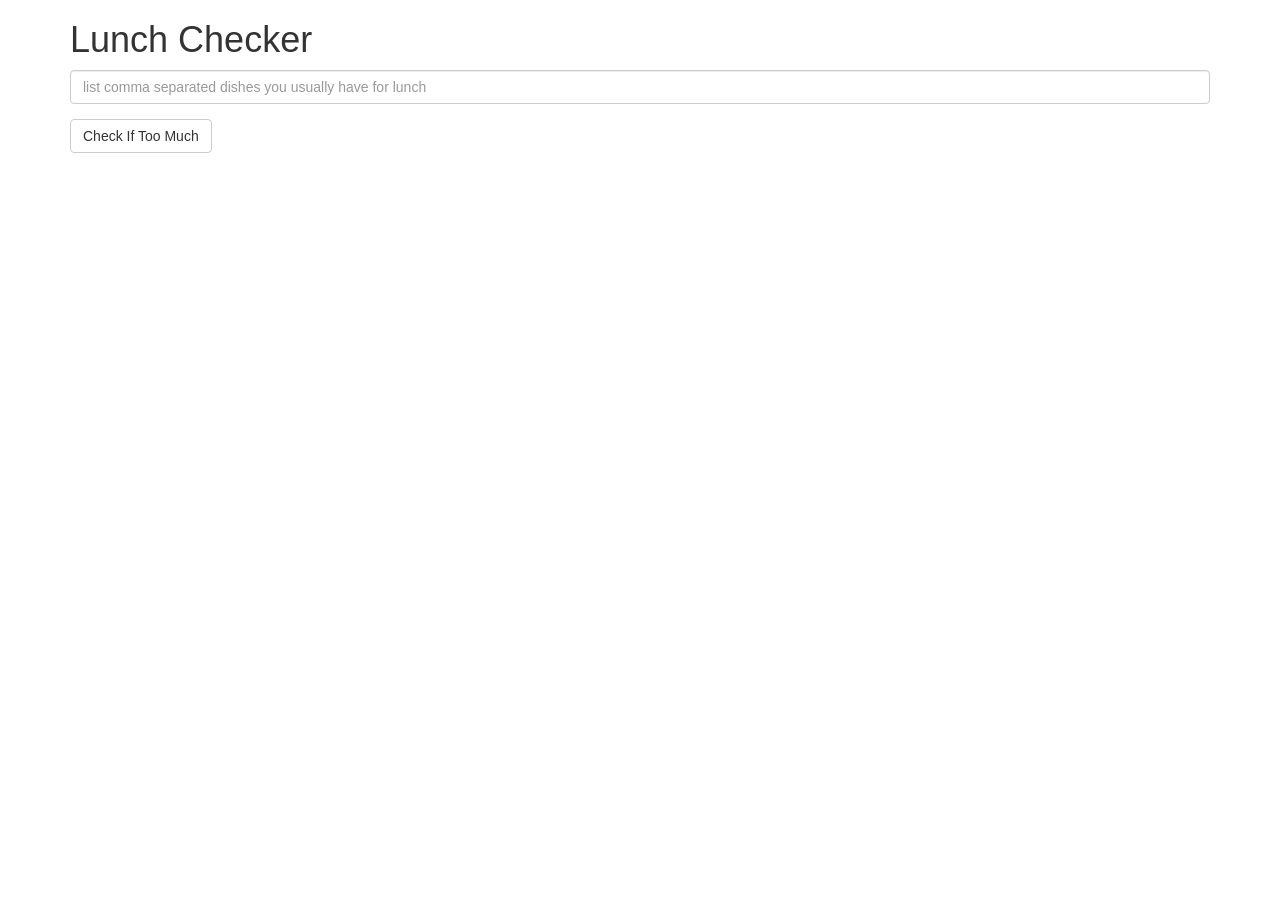
<file: module1-solution/index.html>
<!doctype html>
<html lang="en">
  <head>
    <title>Lunch Checker</title>
    <meta charset="UTF-8">  
    <meta name="viewport" content="width=device-width, initial-scale=1">
    <link rel="stylesheet" href="styles/bootstrap.min.css">
    <style>
      .message { font-size: 1.3em; font-weight: bold; }
      .ok {border-color: green}
      .nook{border-color: red}
    </style>
  </head>
<body ng-app="LunchCheck">
   <div class="container" ng-controller="LunchCheckController" >
     <h1>Lunch Checker</h1>

         <div class="form-group">
             <input ng-class="menuCss" id="lunch-menu" ng-model="menu" type="text"
             placeholder="list comma separated dishes you usually have for lunch"
             class="form-control text-success">
         </div>
         <div class="form-group">
             <button ng-click="CheckMenu()"  class="btn btn-default">Check If Too Much</button>
         </div>
         <div ng-class="mensaggeCss" class="form-group message">
           <!-- Your message can go here. -->
           {{menssage}}
         </div>
   </div>
  <script  src="js/angular.min.js"></script>
  <script  src="js/app.js"></script>
</body>
</html>
</file>
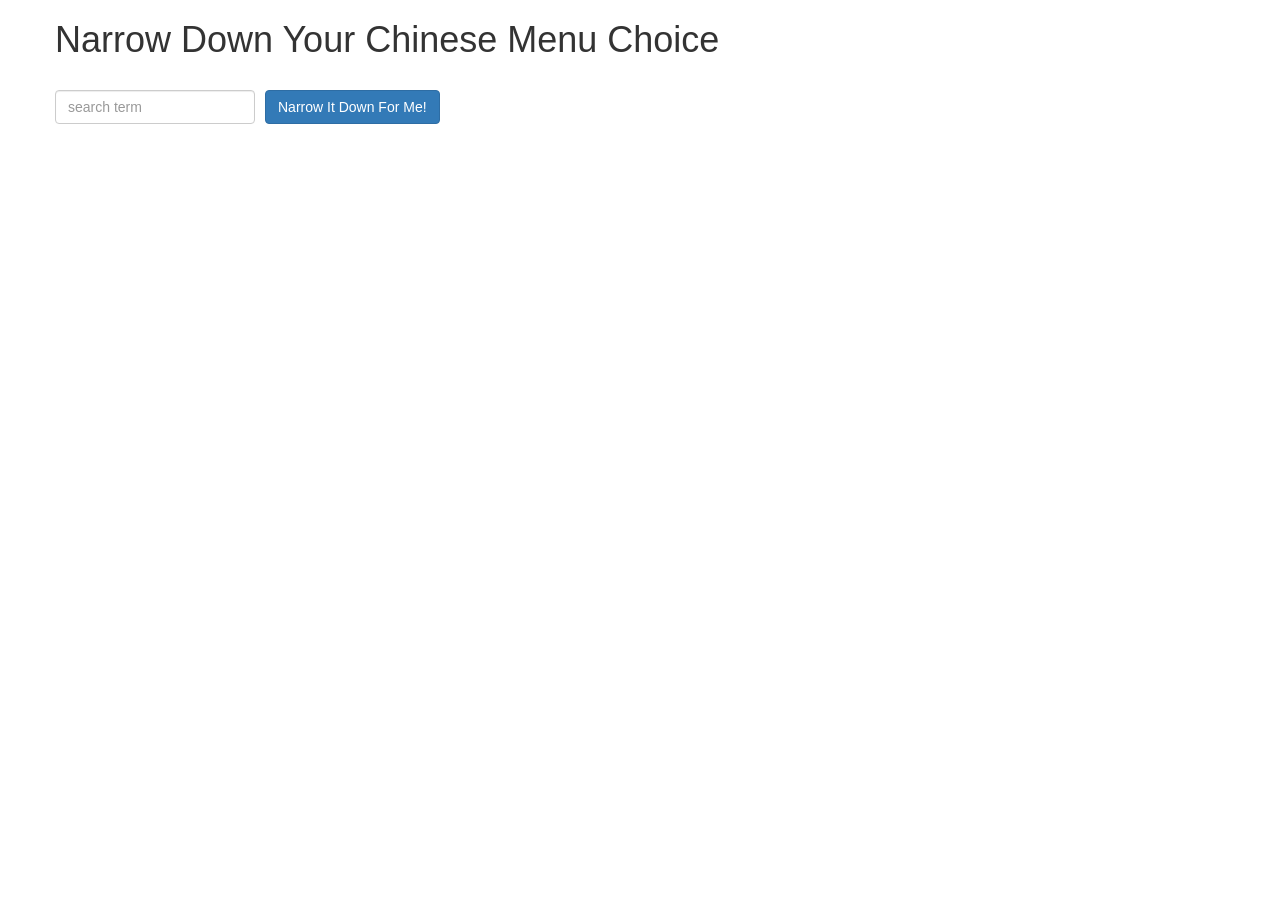
<file: module3-solution/index.html>
<!doctype html>
<html lang="en">
  <head>
  <meta charset="utf-8">
    <title>Narrow Down Your Menu Choice</title>
    <meta name="viewport" content="width=device-width, initial-scale=1">
    <link rel="stylesheet" href="styles/bootstrap.min.css">
    <link rel="stylesheet" href="styles/styles.css">
  </head>
<body ng-app="NarrowItDownApp">
   <div class="container" ng-controller="NarrowItDownController as ctrl">
      <div class="row">  
        <h1>Narrow Down Your Chinese Menu Choice</h1>

        <div class="form-group">
          <input type="text" placeholder="search term" class="form-control" ng-model="ctrl.searchTerm">
        </div>
        <div class="form-group narrow-button">
          <button class="btn btn-primary" ng-click="ctrl.NarrowIt();">Narrow It Down For Me!</button>
        </div>
      </div>
        <!-- found-items should be implemented as a component -->

      <found-items found="ctrl.found" mensaje="ctrl.mensaje"  on-remove="ctrl.removeItem(index)"></found-items>
  </div>
  <script src="js/angular.min.js" type="text/javascript"></script>
  <script src="js/app.js" type="text/javascript"></script>
</body>
</html>
</file>
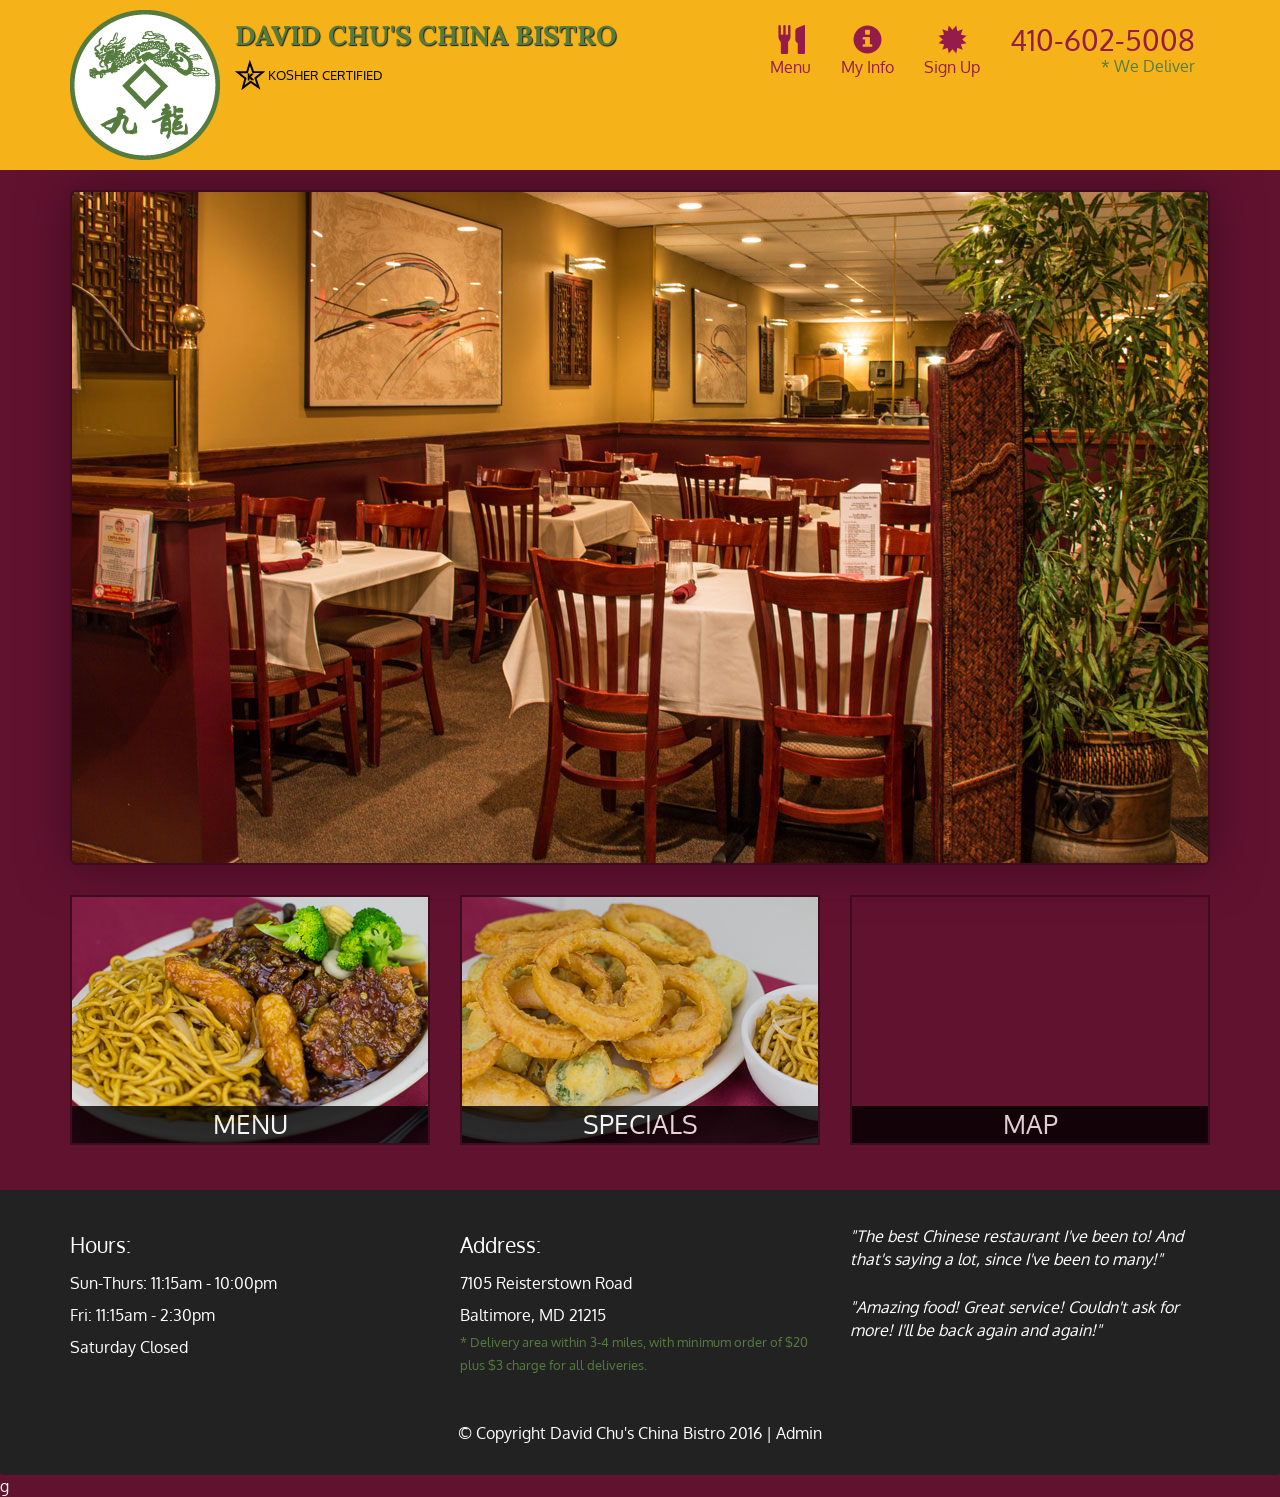
<file: module5-solution/index.html>
<!DOCTYPE html>
<html lang="en">
  <head>
    <meta charset="utf-8">
    <meta http-equiv="X-UA-Compatible" content="IE=edge">
    <meta name="viewport" content="width=device-width, initial-scale=1">
    <title>David Chu's China Bistro</title>
    <link href='https://fonts.googleapis.com/css?family=Oxygen:400,300,700' rel='stylesheet' type='text/css'>
    <link href='https://fonts.googleapis.com/css?family=Lora' rel='stylesheet' type='text/css'>
    <link rel="stylesheet" href="css/bootstrap.min.css">
    <link rel="stylesheet" href="css/restaurant.css">
    <link rel="stylesheet" href="css/common.css">
  </head>
  <body ng-app="restaurant" ng-strict-di>

    <!-- Fixed position loading indicator -->
    <loading class="loading-indicator"></loading>

    <header>
      <nav id="header-nav" class="navbar navbar-default">
        <div class="container">
          <div class="navbar-header">
            <a href="index.html" class="pull-left visible-md visible-lg">
              <div id="logo-img" alt="Logo image"></div>
            </a>

            <div class="navbar-brand">
              <a href="index.html"><h1>David Chu's China Bistro</h1></a>
              <p>
              <img src="images/star-k-logo.png" alt="Kosher certification">
              <span>Kosher Certified</span>
              </p>
            </div>

            <button id="navbarToggle" type="button" class="navbar-toggle collapsed" data-toggle="collapse" data-target="#collapsable-nav" aria-expanded="false">
              <span class="sr-only">Toggle navigation</span>
              <span class="icon-bar"></span>
              <span class="icon-bar"></span>
              <span class="icon-bar"></span>
            </button>
          </div>

          <div id="collapsable-nav" class="collapse navbar-collapse">
            <ul id="nav-list" class="nav navbar-nav navbar-right">
              <li id="navHomeButton" class="visible-xs">
                <a href="index.html">
                  <span class="glyphicon glyphicon-home"></span> Home</a>
              </li>
              <li id="navMenuButton" ui-sref-active="active">
                <a ui-sref="public.menu">
                  <span class="glyphicon glyphicon-cutlery"></span><br class="hidden-xs"> Menu</a>
              </li>
              <li ui-sref-active="active">
                <a ui-sref="public.myinfo">
                  <span class="glyphicon glyphicon-info-sign"></span><br class="hidden-xs"> My Info</a>
              </li>
              <li ui-sref-active="active">
                <a ui-sref="public.sing-up">
                  <span class="glyphicon glyphicon-certificate"></span><br class="hidden-xs"> Sign Up</a>
              </li>
              <li id="phone" class="hidden-xs">
                <a href="tel:410-602-5008">
                  <span>410-602-5008</span></a><div>* We Deliver</div>
              </li>
            </ul><!-- #nav-list -->
          </div><!-- .collapse .navbar-collapse -->
        </div><!-- .container -->
      </nav><!-- #header-nav -->
    </header>

    <div id="call-btn" class="visible-xs">
      <a class="btn" href="tel:410-602-5008">
        <span class="glyphicon glyphicon-earphone"></span>
        410-602-5008
      </a>
    </div>
    <div id="xs-deliver" class="text-center visible-xs">* We Deliver</div>

    <ui-view>
      <div class="text-center initial-loading">
        <h2>Loading Site...</h2>
      </div>
    </ui-view>

    <footer class="panel-footer">
      <div class="container">
        <div class="row">
          <section id="hours" class="col-sm-4">
            <span>Hours:</span><br>
            Sun-Thurs: 11:15am - 10:00pm<br>
            Fri: 11:15am - 2:30pm<br>
            Saturday Closed
            <hr class="visible-xs">
          </section>
          <section id="address" class="col-sm-4">
            <span>Address:</span><br>
            7105 Reisterstown Road<br>
            Baltimore, MD 21215
            <p>* Delivery area within 3-4 miles, with minimum order of $20 plus $3 charge for all deliveries.</p>
            <hr class="visible-xs">
          </section>
          <section id="testimonials" class="col-sm-4">
            <p>"The best Chinese restaurant I've been to! And that's saying a lot, since I've been to many!"</p>
            <p>"Amazing food! Great service! Couldn't ask for more! I'll be back again and again!"</p>
          </section>
        </div>
        <div class="text-center">
          &copy; Copyright David Chu's China Bistro 2016 |
          <a ui-sref="admin.auth">Admin</a></div>
      </div>
    </footer>

    <!-- Libs -->
    <script src="lib/jquery-2.1.4.min.js"></script>
    <script src="lib/bootstrap.min.js"></script>
    <script src="lib/angular.min.js"></script>
    <script src="lib/angular-ui-router.min.js"></script>

    <!-- Main Restaurant Module -->
    <script src="src/restaurant.module.js"></script>

    <!-- Common Module -->
    <script src="src/common/common.module.js"></script>
    <script src="src/common/loading/loading.component.js"></script>
    <script src="src/common/loading/loading.interceptor.js"></script>
    <script src="src/common/menu.service.js"></script>

    <!-- Public Module -->
    <script src="src/public/public.module.js"></script>
    <script src="src/public/public.routes.js"></script>
    <script src="src/public/menu/menu.controller.js"></script>g
    <script src="src/public/menu-category/menu-category.component.js"></script>
    <script src="src/public/menu-items/menu-items.controller.js"></script>
    <script src="src/public/menu-item/menu-item.component.js"></script>

    <!-- ADMIN SITE -->
    <script src="src/public/sing-up/sing-up.controller.js"></script>

    <!-- myInfo site -->
    <script src="src/public/my-info/my-info.controller.js"></script>

    <!--Application files -->

  </body>

</html>
</file>
<file: module3-solution/styles/styles.css>
h1 {
  margin-bottom: 30px;
}
input[type="text"] {
  width: 200px;
  float: left;
}
.narrow-button {
  float: left;
  margin-left: 10px;
}
.loader {
  
  margin-left: 5px;
  font-size: 10px;
  float: left;
  border-top: 1.1em solid rgba(147, 147, 147, 0.2);
  border-right: 1.1em solid rgba(147, 147, 147, 0.2);
  border-bottom: 1.1em solid rgba(147, 147, 147, 0.2);
  border-left: 1.1em solid #676767;
  -webkit-transform: translateZ(0);
  -ms-transform: translateZ(0);
  transform: translateZ(0);
  -webkit-animation: load8 1.1s infinite linear;
  animation: load8 1.1s infinite linear;
}
.loader,
.loader:after {
  border-radius: 50%;
  width: 3em;
  height: 3em;
}
@-webkit-keyframes load8 {
  0% {
    -webkit-transform: rotate(0deg);
    transform: rotate(0deg);
  }
  100% {
    -webkit-transform: rotate(360deg);
    transform: rotate(360deg);
  }
}
@keyframes load8 {
  0% {
    -webkit-transform: rotate(0deg);
    transform: rotate(0deg);
  }
  100% {
    -webkit-transform: rotate(360deg);
    transform: rotate(360deg);
  }
}
</file>
<file: module5-solution/css/restaurant.css>
body {
  font-size: 16px;
  color: #fff;
  background-color: #61122f;
  font-family: 'Oxygen', sans-serif;
}

.initial-loading {
  margin-top: 60px;
}

/** HEADER **/
#header-nav {
  background-color: #f6b319;
  border-radius: 0;
  border: 0;
}

#logo-img {
  background: url('../images/restaurant-logo_large.png') no-repeat;
  width: 150px;
  height: 150px;
  margin: 10px 15px 10px 0;
}

.navbar-brand {
  padding-top: 25px;
}
.navbar-brand h1 { /* Restaurant name */
  font-family: 'Lora', serif;
  color: #557c3e;
  font-size: 1.5em;
  text-transform: uppercase;
  font-weight: bold;
  text-shadow: 1px 1px 1px #222;
  margin-top: 0;
  margin-bottom: 0;
  line-height: .75;
}
.navbar-brand a:hover, .navbar-brand a:focus {
  text-decoration: none;
}
.navbar-brand p { /* Kosher cert */
  color: #000;
  text-transform: uppercase;
  font-size: .7em;
  margin-top: 15px;
}
.navbar-brand p span { /* Star-K */
  vertical-align: middle;
}

#nav-list {
  margin-top: 10px;
}
#nav-list a {
  color: #951C49;
  text-align: center;
}
#nav-list a:hover {
  background: #E7E7E7;
}
#nav-list a span {
  font-size: 1.8em;
}

#phone {
  margin-top: 5px;
}
#phone a { /* Phone number */
  text-align: right;
  padding-bottom: 0;
}
#phone div { /* We Deliver */
  color: #557c3e;
  text-align: right;
  padding-right: 15px;
}

.navbar-header button.navbar-toggle, .navbar-header .icon-bar {
  border: 1px solid #61122f;
}
.navbar-header button.navbar-toggle {
  clear: both;
  margin-top: -30px;
}
/* END HEADER */

/* FOOTER */
.panel-footer {
  margin-top: 30px;
  padding-top: 35px;
  padding-bottom: 30px;
  background-color: #222;
  border-top: 0;
}
.panel-footer div.row {
  margin-bottom: 35px;
}
#hours, #address {
  line-height: 2;
}
#hours > span, #address > span {
  font-size: 1.3em;
}
#address p {
  color: #557c3e;
  font-size: .8em;
  line-height: 1.8;
}
#testimonials {
  font-style: italic;
}
#testimonials p:nth-child(2) {
  margin-top: 25px;
}
a[ui-sref="admin.auth"] {
  color: #fff;
}
/* END FOOTER */

/********** Medium devices only **********/
@media (min-width: 992px) and (max-width: 1199px) {
  /* Header */
  #logo-img {
    background: url('../images/restaurant-logo_medium.png') no-repeat;
    width: 100px;
    height: 100px;
    margin: 5px 5px 5px 0;
  }
  /* End Header */
}


/********** Extra small devices only **********/
@media (max-width: 767px) {
  /* Header */
  .navbar-brand {
    padding-top: 10px;
    height: 80px;
  }
  .navbar-brand h1 { /* Restaurant name */
    padding-top: 10px;
    font-size: 5vw; /* 1vw = 1% of viewport width */
  }
  .navbar-brand p { /* Kosher cert */
    font-size: .6em;
    margin-top: 12px;
  }
  .navbar-brand p img { /* Star-K */
    height: 20px;
  }

  #collapsable-nav a { /* Collapsed nav menu text */
    font-size: 1.2em;
  }
  #collapsable-nav a span { /* Collapsed nav menu glyph */
    font-size: 1em;
    margin-right: 5px;
  }

  #call-btn > a {
    font-size: 1.5em;
    display: block;
    margin: 0 20px;
    padding: 10px;
    border: 2px solid #fff;
    background-color: #f6b319;
    color: #951c49;
  }
  #xs-deliver {
    margin-top: 5px;
    font-size: .7em;
    letter-spacing: .1em;
    text-transform: uppercase;
  }
  /* End Header */

  /* Footer */
  .panel-footer section {
    margin-bottom: 30px;
    text-align: center;
  }
  .panel-footer section:nth-child(3) {
    margin-bottom: 0; /* margin already exists on the whole row */
  }
  .panel-footer section hr {
    width: 50%;
  }
  /* End Footer */
}


/********** Super extra small devices Only :-) (e.g., iPhone 4) **********/
@media (max-width: 479px) {
  /* Header */
  .navbar-brand h1 { /* Restaurant name */
    padding-top: 5px;
    font-size: 6vw;
  }
  /* End Header */
}
</file>
<file: module5-solution/css/common.css>
.loading-indicator {
    display: block;
    width: 70px;
    position: fixed;
    left: 0;
    right: 0;
    margin: 0 auto;
    top: 40%;
    z-index: 100;
    background-color: #FFF;
}

.loading-indicator img {
    width: 70px;
    background-color: #FFF;
}

.ui-view-placeholder {
    margin-top: 60px;
}
</file>
